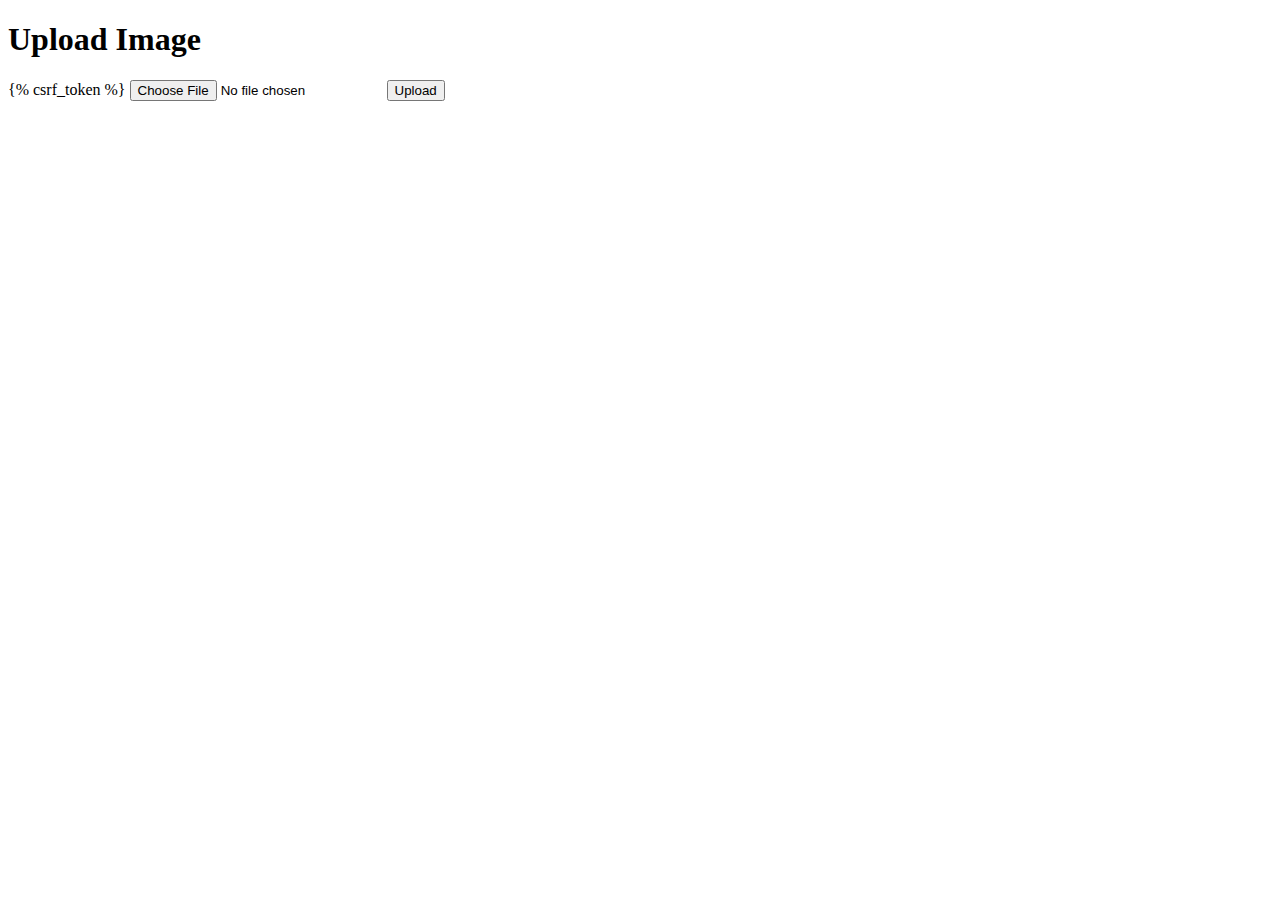
<file: home/templates/uploadimagetest.html>
<!DOCTYPE html>
<html>
<head>
    <title>Upload Image</title>
</head>
<body>
    <h1>Upload Image</h1>
    <form method="post" enctype="multipart/form-data">
        {% csrf_token %}
        <input type="file" name="image">
        <button type="submit">Upload</button>
    </form>
</body>
</html>
</file>
